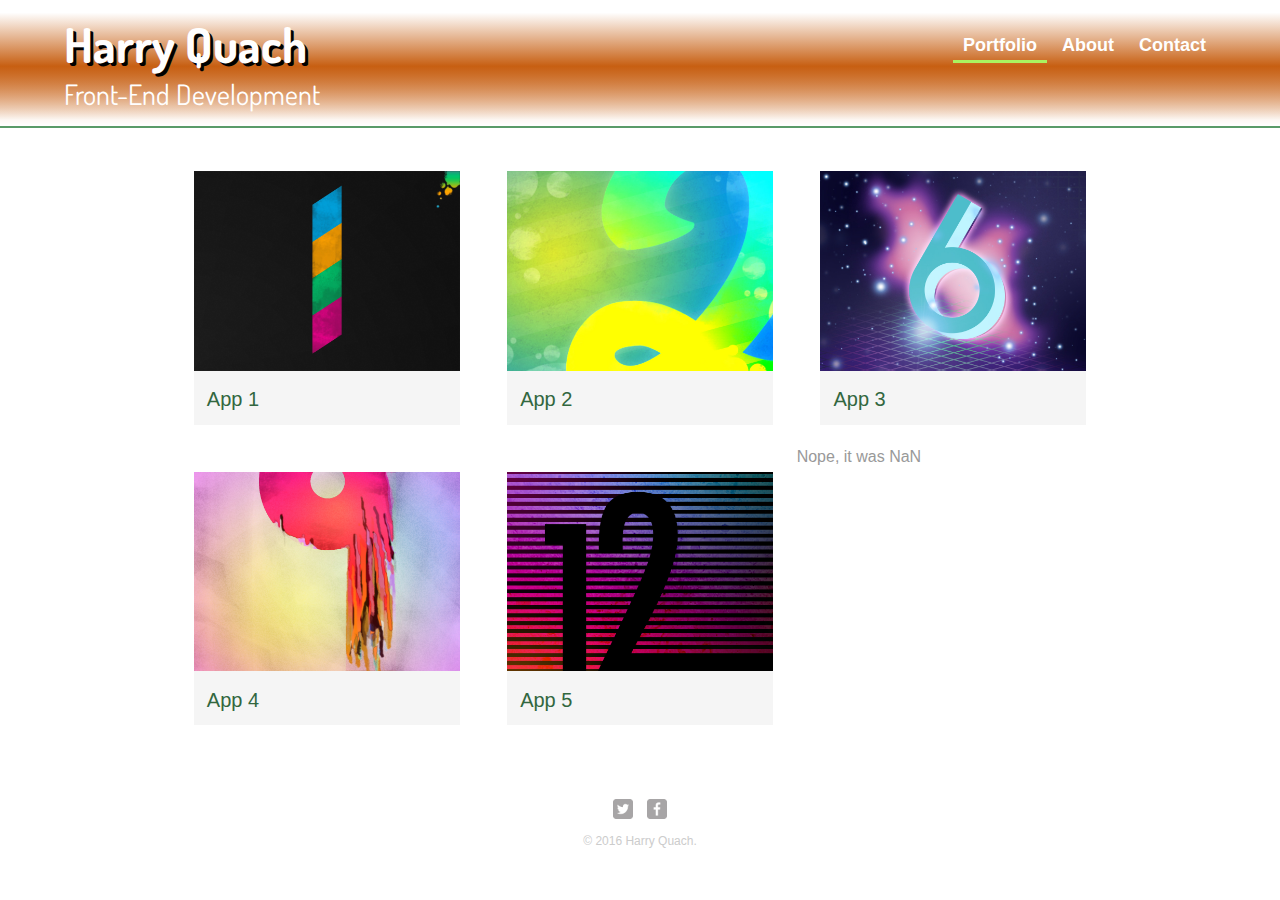
<file: index.html>
<!DOCTYPE html>
<html>
  <head>
    <meta charset="utf-8">
    <meta name="viewport" content="width=device-width">
    <title>Harry Quach | Front-End Development</title>
    <link rel="stylesheet" href="css/normalize.css">
    <link href='https://fonts.googleapis.com/css?family=Dosis' rel='stylesheet' type='text/css'>
    <link rel="stylesheet" href="css/main.css">
    <link rel="stylesheet" href="css/responsive.css">
  </head>
  <body>
    <header>
      <a href="index.html" id = "logo">
        <h1>Harry Quach</h1>
        <h2>Front-End Development</h2>
      </a>
      <nav>
        <ul>
          <li><a href="index.html" class="selected_page">Portfolio</a></li>
          <li><a href="about.html">About</a></li>
          <li><a href="contact.html">Contact</a></li>
        </ul>
      </nav>
    </header>
    <div id="wrapper">
      <section>
        <ul id="portfolio">
          <li>
            <a href="img/numbers-01.jpg">
              <img src="img/numbers-01.jpg" alt="">
              <p>App 1</p>
            </a>
          </li>
          <li>
            <a href="img/numbers-02.jpg">
              <img src="img/numbers-02.jpg" alt="">
              <p>App 2</p>
            </a>
          </li>
          <li>
            <a href="img/numbers-06.jpg">
              <img src="img/numbers-06.jpg" alt="">
              <p>App 3</p>
            </a>
          </li>
          <li>
            <a href="img/numbers-09.jpg">
              <img src="img/numbers-09.jpg" alt="">
              <p>App 4</p>
            </a>
          </li>
          <li>
            <a href="img/numbers-12.jpg">
              <img src="img/numbers-12.jpg" alt="">
              <p>App 5</p>
            </a>
          </li>
        </ul>
      </section>
      <script src="scripts.js"></script>
      <footer>
        <a href="http://twitter.com" target="_Blank"><img src="img/twitter-wrap.png" alt="Twitter Logo" class="social-icon"></a>
        <a href="http://facebook.com" target="_blank"><img src="img/facebook-wrap.png" alt="Facebook Logo" class="social-icon"></a>
        <p>&copy; 2016 Harry Quach.</p>
      </footer>
    </div>
  </body>
</html>
</file>
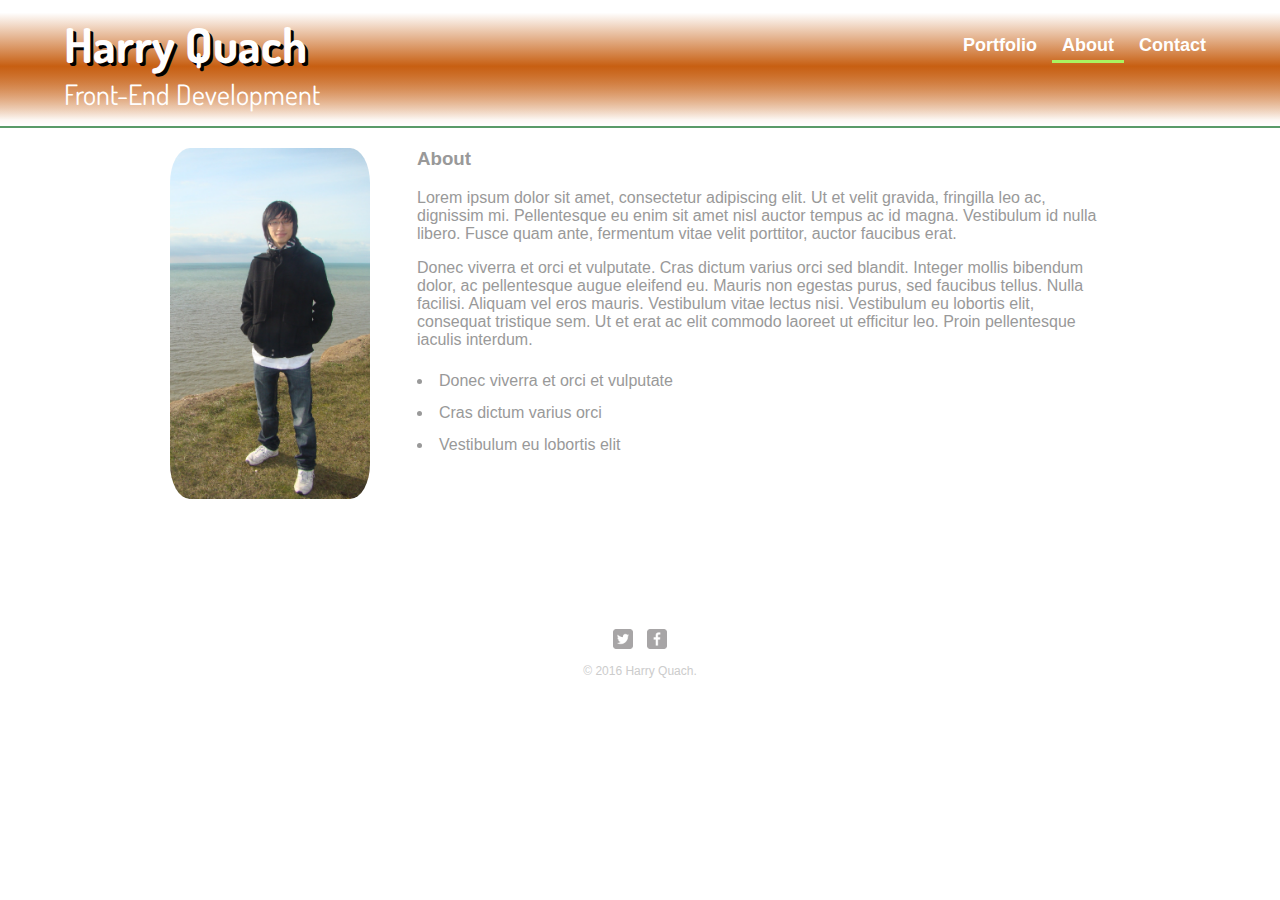
<file: about.html>
<!DOCTYPE html>
<html>
  <head>
    <meta charset="utf-8">
    <meta name="viewport" content="width=device-width">
    <title>Harry Quach | Front-End Development</title>
    <link rel="stylesheet" href="css/normalize.css">
    <link href='https://fonts.googleapis.com/css?family=Dosis' rel='stylesheet' type='text/css'>
    <link rel="stylesheet" href="css/main.css">
    <link rel="stylesheet" href="css/responsive.css">
  </head>
  <body>
    <header>
      <a href="index.html" id = "logo">
        <h1>Harry Quach</h1>
        <h2>Front-End Development</h2>
      </a>
      <nav>
        <ul>
          <li><a href="index.html">Portfolio</a></li>
          <li><a href="about.html" class="selected_page">About</a></li>
          <li><a href="contact.html">Contact</a></li>
        </ul>
      </nav>
    </header>
    <div id="wrapper">
      <section id="about-section">
        <img src="img/harry.jpg" alt="Photo of Harry" id="profile-photo">
        <h3>About</h3>
        <p>Lorem ipsum dolor sit amet, consectetur adipiscing elit. Ut et velit gravida, fringilla leo ac, dignissim mi. Pellentesque eu enim sit amet nisl auctor tempus ac id magna. Vestibulum id nulla libero. Fusce quam ante, fermentum vitae velit porttitor, auctor faucibus erat.
        <p>Donec viverra et orci et vulputate. Cras dictum varius orci sed blandit. Integer mollis bibendum dolor, ac pellentesque augue eleifend eu. Mauris non egestas purus, sed faucibus tellus. Nulla facilisi. Aliquam vel eros mauris. Vestibulum vitae lectus nisi. Vestibulum eu lobortis elit, consequat tristique sem. Ut et erat ac elit commodo laoreet ut efficitur leo. Proin pellentesque iaculis interdum.</p>
        <ul>
          <li>Donec viverra et orci et vulputate</li>
          <li>Cras dictum varius orci</li>
          <li>Vestibulum eu lobortis elit</li>
        </ul>
      </section>
      <footer>
        <a href="http://twitter.com" target="_Blank"><img src="img/twitter-wrap.png" alt="Twitter Logo" class="social-icon"></a>
        <a href="http://facebook.com" target="_blank"><img src="img/facebook-wrap.png" alt="Facebook Logo" class="social-icon"></a>
        <p>&copy; 2016 Harry Quach.</p>
      </footer>
    </div>
  </body>
</html>
</file>
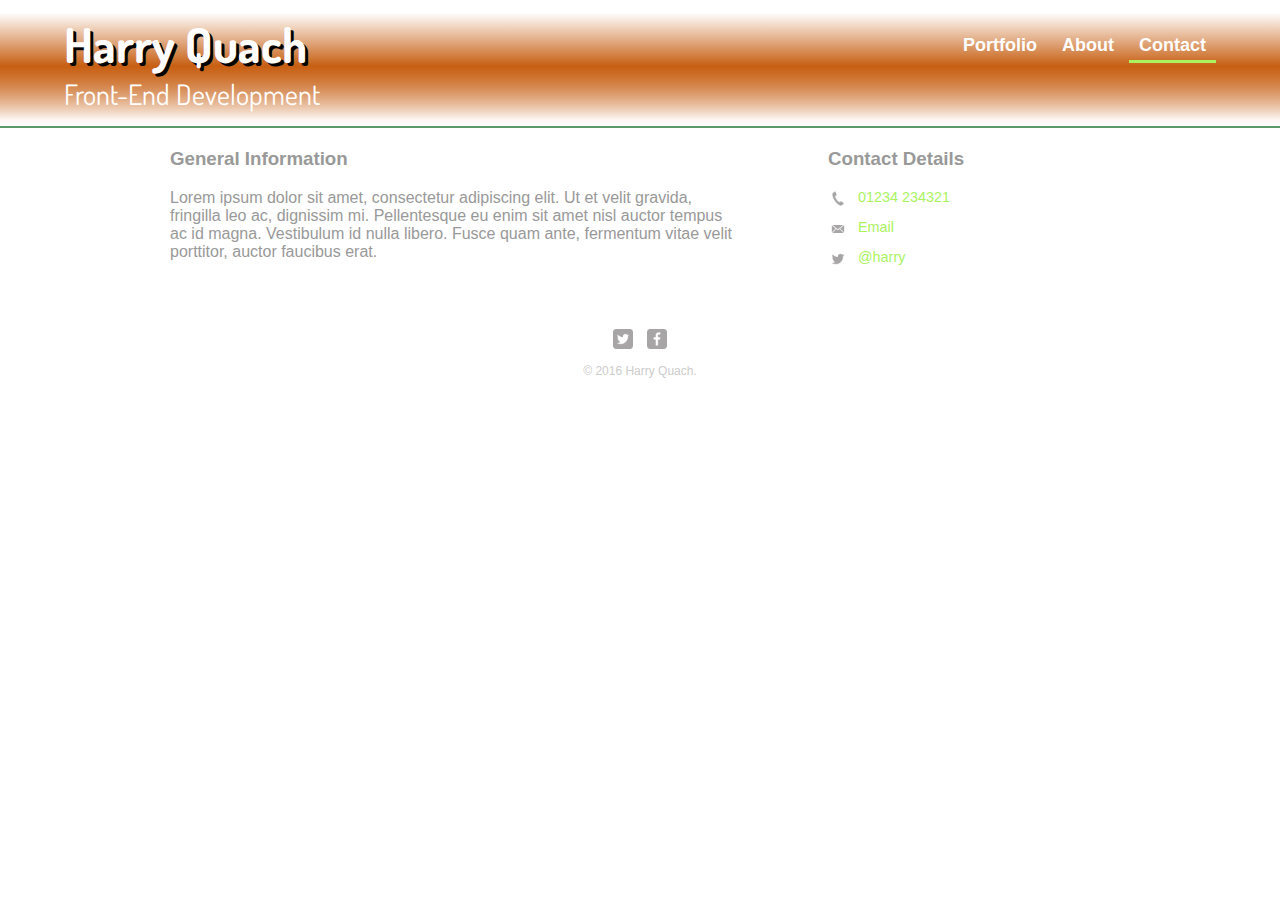
<file: contact.html>
<!DOCTYPE html>
<html>
  <head>
    <meta charset="utf-8">
    <meta name="viewport" content="width=device-width">
    <title>Harry Quach | Front-End Development</title>
    <link rel="stylesheet" href="css/normalize.css">
    <link href='https://fonts.googleapis.com/css?family=Dosis' rel='stylesheet' type='text/css'>
    <link rel="stylesheet" href="css/main.css">
    <link rel="stylesheet" href="css/responsive.css">
  </head>
  <body>
    <header>
      <a href="index.html" id = "logo">
        <h1>Harry Quach</h1>
        <h2>Front-End Development</h2>
      </a>
      <nav>
        <ul>
          <li><a href="index.html">Portfolio</a></li>
          <li><a href="about.html">About</a></li>
          <li><a href="contact.html" class="selected_page">Contact</a></li>
        </ul>
      </nav>
    </header>
    <div id="wrapper">
      <section id="contact-gen">
        <h3>General Information</h3>
        <p>Lorem ipsum dolor sit amet, consectetur adipiscing elit. Ut et velit gravida, fringilla leo ac, dignissim mi. Pellentesque eu enim sit amet nisl auctor tempus ac id magna. Vestibulum id nulla libero. Fusce quam ante, fermentum vitae velit porttitor, auctor faucibus erat.</p>
      </section>
      <section id="contact-detail">
        <h3>Contact Details</h3>
        <ul class="contact-info">
          <li class="phone"><a href="tel:01234 234321">01234 234321</a></li>
          <li class="email"><a href="">Email</a></li>
          <li class="twitter"><a href="http://twitter.com/intent/tweet?screen_name=harry">@harry</a></li>
        </ul>
      </section>
      <footer>
        <a href="http://twitter.com" target="_Blank"><img src="img/twitter-wrap.png" alt="Twitter Logo" class="social-icon"></a>
        <a href="http://facebook.com" target="_blank"><img src="img/facebook-wrap.png" alt="Facebook Logo" class="social-icon"></a>
        <p>&copy; 2016 Harry Quach.</p>
      </footer>
    </div>
  </body>
</html>
</file>
<file: css/main.css>
/**************************************************
GENERAL
**************************************************/
body{
  background-color: #fff;
  color:#999;
  font-family: 'Roboto Condensed', sans-serif;
}

img{
  max-width: 100%;
}

h3{
  margin: 0 0 1em 0;
}

/**************************************************
TOP HEADING
**************************************************/
header{
  background: linear-gradient(#fff 10%,#c75f12, transparent 95%)
              ,linear-gradient(0deg, #fff, transparent 95%)
              ,#c75f12;
  border-bottom: 2px solid #599a68;
  margin: 0 0 20px 0;
  padding: 5px 0 0 0;
  float: left;
  width: 100%;
}

#logo{
  text-align: center;
  margin: 0;
}

h1, h2{
  font-family: 'Dosis', sans-serif;
  line-height: 0.8em;
  color: #fff;
}

h1{
  font-size: 2.5em;
  margin: 20px 0;
  text-shadow: 3px 3px 0 #000;
}

h2{
  font-weight: normal;
  font-size: 2em;
  margin: -5px 0 0;
}

/**************************************************
NAVIGATION BAR
**************************************************/
nav{
  background-color: #599a68;
  margin: 20px 0 0;
  text-align: center;
  padding: 10px 0;
}

nav ul{
  list-style: none;
  margin: 0;
  padding: 0;
}

nav li{
  display: inline-block;
}

/*All anchors should not be underlined, and coloured white unless specified otherwise*/
a{
  text-decoration: none;
  color: #aaf35f;
}

/*Sets nav links to white and keeps white if link visited*/
nav a, nav a:visited {
  color: #fff;
  padding: 5px 10px;
  font-weight: 800;
}

/*Sets nav links to green if currently on that page or if link hovered over*/
nav a.selected_page, nav a:hover{
  border-bottom-style: solid;
  border-bottom-color: #f5a345;
}

/**************************************************
MAIN CONTENT
**************************************************/
#wrapper{
  max-width:940px;
  margin: 0 auto;
  padding: 0 5%;
}

/*Portfolio Specific*/
#portfolio{
  margin: 0;
  padding:0;
  list-style: none;
}

#portfolio li{
  float: left;
  width: 45%;
  margin: 2.5%;
  background-color:#f5f5f5;
  color: #bdc3c7;
}

#portfolio li a p{
  margin: 0;
  padding: 5%;
  font-size: 1.25em;
  color:#32673f;
}

/*About Page Specific*/
#profile-photo{
  display: block;
  max-width: 200px;
  margin: 0 auto 30px;
  border-radius: 10%;
}

#about-section li{
  list-style-position: inside;
  padding: 7px 0px;
}

/*Contact Page Specific*/
.contact-info{
  list-style: none;
  padding: 0;
  margin: 0;
  font-size: 0.9em;
}

.contact-info a{
  display: block;
  min-height: 20px;
  background-repeat: no-repeat;
  background-size: 20px 20px;
  padding: 0 0 0 30px;
  margin: 0 0 10px;
}

.contact-info li.phone a{
  background-image: url('../img/phone.png');
}

.contact-info li.email a{
  background-image: url('../img/mail.png');
}

.contact-info li.twitter a{
  background-image: url('../img/twitter.png');
}

/**************************************************
FOOTER
**************************************************/
footer{
  text-align: center;
  clear: both;
  font-size: 0.75em;
  padding-top: 50px;
  color:#ccc;
}

.social-icon{
  width: 20px;
  height: 20px;
  margin: 0 5px;
}
</file>
<file: css/responsive.css>
@media screen and (min-width: 480px){
  /**************************************************
  Contact Page
  **************************************************/
  #contact-gen{
    float: left;
    width: 60%;
  }

  #contact-detail{
    float: right;
    width: 30%;
  }

  /**************************************************
  Portfolio Page
  **************************************************/
  #portfolio li{
    width: 28.3333%;
  }

  /*In case the caption for an image is quite long and
  causes a list item to float left of a 4th or 8th, etc item*/
  #portfolio li:nth-child(4n){
    clear: left;
  }
}

@media screen and (min-width: 660px){
  /**************************************************
  About Page
  **************************************************/
  #profile-photo{
    float: left;
    margin: 0 5% 80px 0;
  }

  /**************************************************
  Header and Navigation
  **************************************************/
  nav{
    float: right;
    background: none;
    width: 45%;
    margin-right: 5%;
    font-size: 1.125em;
    text-align: right;
  }

  nav a.selected_page, nav a:hover{
    border-bottom-color: #aaf35f;
  }

  #logo{
    float: left;
    width: 45%;
    margin-left: 5%;
    text-align: left;
  }

  h1{
    font-size: 3em;
    margin-bottom: 25px;
  }

  h2{
    font-size: 1.75em;
    margin-bottom: 20px;
  }
}
</file>
